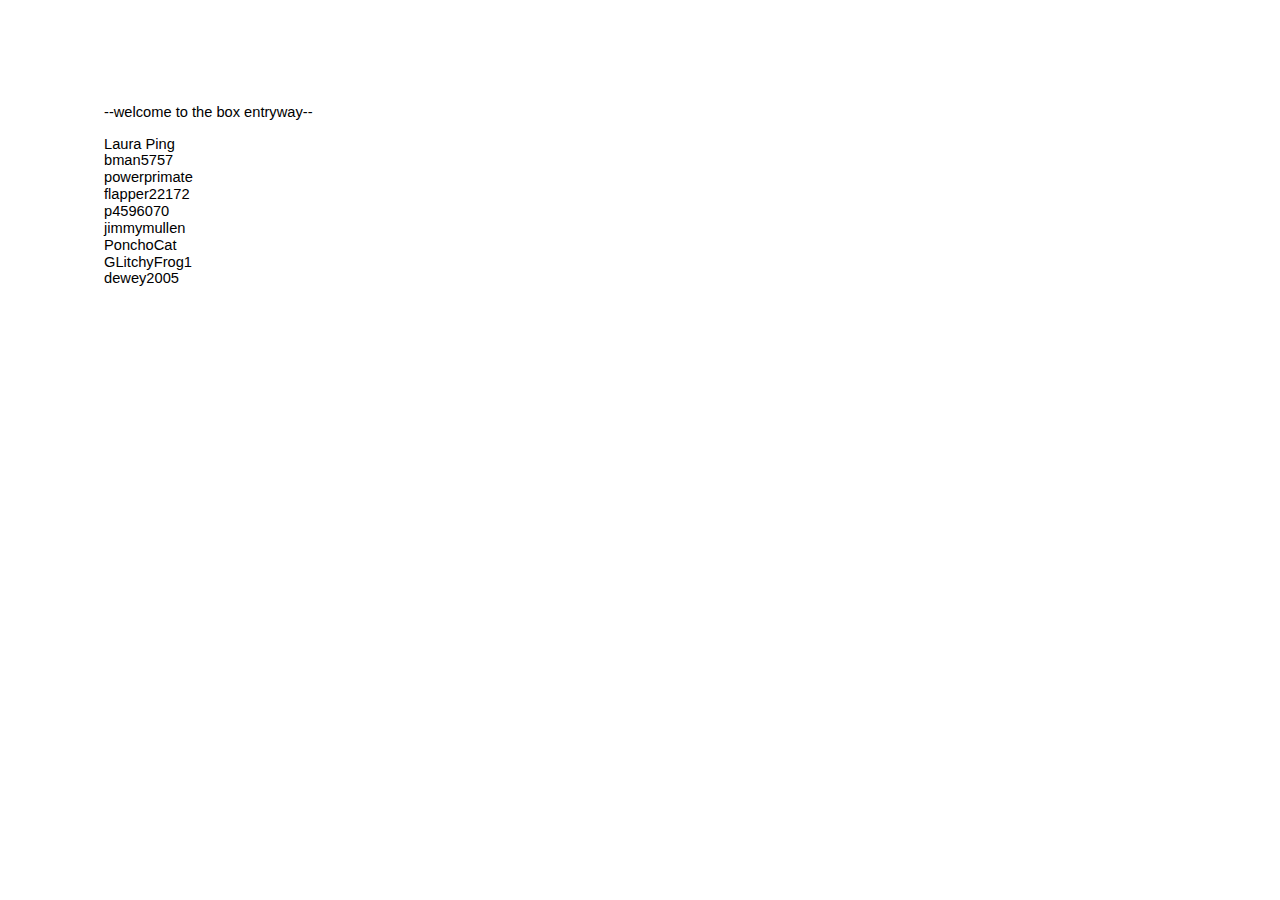
<file: box.html>
<html><head><meta content="text/html; charset=UTF-8" http-equiv="content-type"><style type="text/css">ol{margin:0;padding:0}table td,table th{padding:0}.c1{color:#000000;font-weight:400;text-decoration:none;vertical-align:baseline;font-size:11pt;font-family:"Arial";font-style:normal}.c0{padding-top:0pt;padding-bottom:0pt;line-height:1.15;orphans:2;widows:2;text-align:left}.c3{background-color:#ffffff;max-width:451.4pt;padding:72pt 72pt 72pt 72pt}.c2{height:11pt}.title{padding-top:0pt;color:#000000;font-size:26pt;padding-bottom:3pt;font-family:"Arial";line-height:1.15;page-break-after:avoid;orphans:2;widows:2;text-align:left}.subtitle{padding-top:0pt;color:#666666;font-size:15pt;padding-bottom:16pt;font-family:"Arial";line-height:1.15;page-break-after:avoid;orphans:2;widows:2;text-align:left}li{color:#000000;font-size:11pt;font-family:"Arial"}p{margin:0;color:#000000;font-size:11pt;font-family:"Arial"}h1{padding-top:20pt;color:#000000;font-size:20pt;padding-bottom:6pt;font-family:"Arial";line-height:1.15;page-break-after:avoid;orphans:2;widows:2;text-align:left}h2{padding-top:18pt;color:#000000;font-size:16pt;padding-bottom:6pt;font-family:"Arial";line-height:1.15;page-break-after:avoid;orphans:2;widows:2;text-align:left}h3{padding-top:16pt;color:#434343;font-size:14pt;padding-bottom:4pt;font-family:"Arial";line-height:1.15;page-break-after:avoid;orphans:2;widows:2;text-align:left}h4{padding-top:14pt;color:#666666;font-size:12pt;padding-bottom:4pt;font-family:"Arial";line-height:1.15;page-break-after:avoid;orphans:2;widows:2;text-align:left}h5{padding-top:12pt;color:#666666;font-size:11pt;padding-bottom:4pt;font-family:"Arial";line-height:1.15;page-break-after:avoid;orphans:2;widows:2;text-align:left}h6{padding-top:12pt;color:#666666;font-size:11pt;padding-bottom:4pt;font-family:"Arial";line-height:1.15;page-break-after:avoid;font-style:italic;orphans:2;widows:2;text-align:left}</style></head><body class="c3"><p class="c0"><span class="c1">--welcome to the box entryway--</span></p><p class="c0 c2"><span class="c1"></span></p><p class="c0"><span class="c1">Laura Ping</span></p><p class="c0"><span class="c1">bman5757</span></p><p class="c0"><span class="c1">powerprimate</span></p><p class="c0"><span class="c1">flapper22172</span></p><p class="c0"><span class="c1">p4596070</span></p><p class="c0"><span class="c1">jimmymullen</span></p><p class="c0"><span class="c1">PonchoCat</span></p><p class="c0"><span class="c1">GLitchyFrog1</span></p><p class="c0"><span class="c1">dewey2005</span></p><p class="c0 c2"><span class="c1"></span></p></body></html>
</file>
